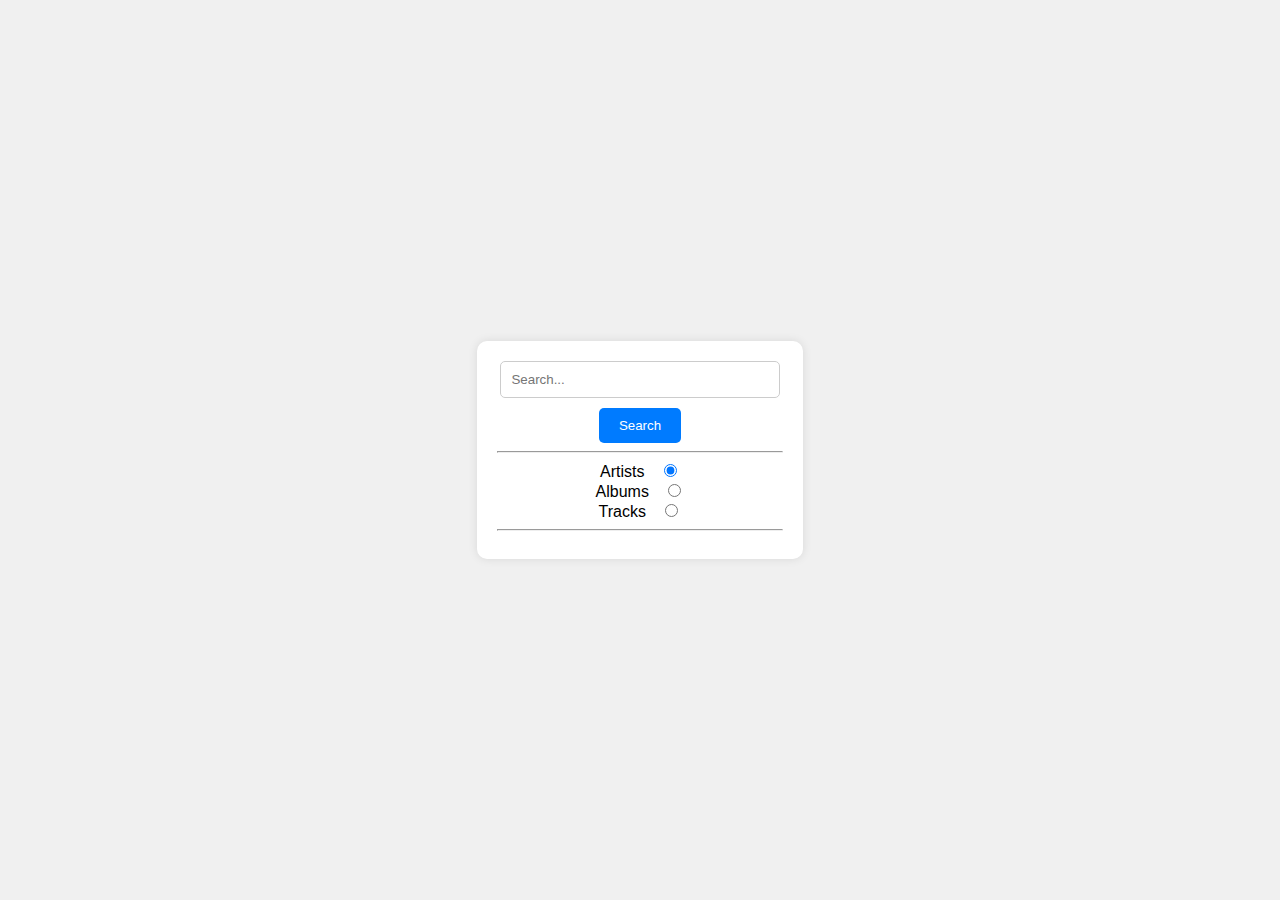
<file: index.html>
<!DOCTYPE html>
<html lang="en">
  <head>
    <meta charset="UTF-8" />
    <meta name="viewport" content="width=device-width, initial-scale=1.0" />
    <title>Music Search</title>
    <link rel="stylesheet" href="style.css" />
  </head>
  <body>
    <div class="container">
      <input
        class="searchBar"
        type="text"
        id="searchInput"
        placeholder="Search..."
      />
      <button id="searchButton">Search</button>
      <hr />
      <div id="searchType">
        <label for="artistRadio" class="square">Artists</label>
        <input
          type="radio"
          id="artistRadio"
          name="searchType"
          value="artist"
          checked
        />
        <br />
        <label for="albumRadio" class="square">Albums</label>
        <input
          type="radio"
          id="albumRadio"
          name="searchType"
          value="albums-with-artists-and-tracks"
        />
        <br />
        <label for="trackRadio" class="square">Tracks</label>
        <input type="radio" id="trackRadio" name="searchType" value="tracks" />
        <hr />
      </div>
      <div id="resultsContainer" class="grid-container">
        <div class="inner-grid"></div>
      </div>
    </div>
    <script type="module" src="script.js"></script>
  </body>
</html>
</file>
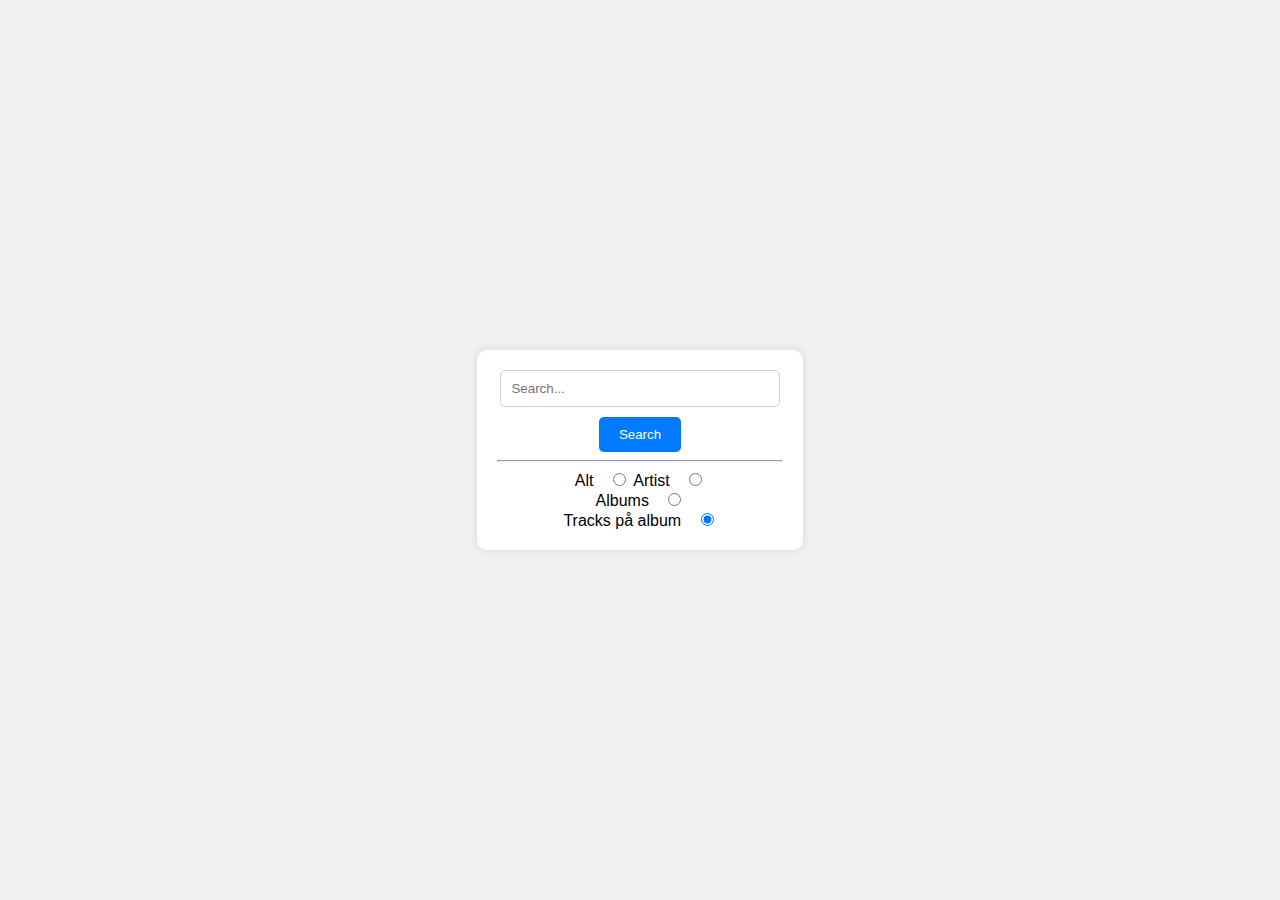
<file: Frontend/index.html>
<!DOCTYPE html>
<html lang="en">
  <head>
    <meta charset="UTF-8" />
    <meta name="viewport" content="width=device-width, initial-scale=1.0" />
    <title>Music Search</title>
    <link rel="stylesheet" href="style.css" />
  </head>
  <body>
    <div class="container">
      <input
        class="searchBar"
        type="text"
        id="searchInput"
        placeholder="Search..."
      />
      <button id="searchButton">Search</button>
      <hr />
      <div id="searchType">
        <label for="altRadio">Alt</label>
        <input type="radio" id="altRadio" name="searchType" value="searchAll" />

        <label for="artistRadio">Artist</label>
        <input type="radio" id="artistRadio" name="searchType" value="artist" />
        <br />
        <label for="albumRadio">Albums</label>
        <input
          type="radio"
          id="albumRadio"
          name="searchType"
          value="albums-with-artists-and-tracks"
        />
        <br />
        <label for="trackRadio">Tracks på album</label>
        <input
          type="radio"
          id="trackRadio"
          name="searchType"
          value="tracks"
          checked
        />
      </div>
      <div id="resultsContainer"></div>
    </div>

    <script type="text/javascript" src="script.js"></script>
  </body>
</html>
</file>
<file: style.css>
body {
    background-color: #f0f0f0;
    font-family: Arial, sans-serif;
    margin: 0;
    padding: 0;
    display: flex;
    justify-content: center;
    align-items: center;
    height: 100vh;
    overflow-y: hidden;

  }
  
  .container {
    background-color: #fff;
    padding: 20px;
    border-radius: 10px;
    box-shadow: 0 0 10px rgba(0, 0, 0, 0.1);
    text-align: center;
    animation: slideIn 1s ease-in-out;
    overflow-y: hidden;
  }
  
  input[type="text"] {
    padding: 10px;
    border: 1px solid #ccc;
    border-radius: 5px;
    width: 90%;
    margin-bottom: 10px;
  }
  
  button {
    background-color: #007bff;
    color: #fff;
    border: none;
    padding: 10px 20px;
    border-radius: 5px;
    cursor: pointer;
    transition: background-color 0.3s ease;
  }
  
  button:hover {
    background-color: #0056b3;
  }
  
  label {
    display: inline-block;
    margin-right: 10px;
  }
  
  .searchBar {
    width: 15px;
  }
  
/* Update the CSS for the grid-container */
.grid-container {
    max-height: 400px; /* Set a fixed height for the container; adjust as needed */
    overflow-y: auto; /* Enable vertical scrolling if content exceeds the container's height */
    overflow-x: hidden; /* Hide horizontal scrollbar (if any) */
    white-space: nowrap; /* Prevent items from wrapping to the next line */
  }
  
  /* Add CSS for the inner grid */
  .inner-grid {
    display: grid;
    grid-template-columns: repeat(3, 1fr); /* Display three items per row */
    gap: 10px; /* Adjust the gap between grid items */
    /* Remove padding for the inner grid, or adjust as needed */
  }
  
  /* Add CSS for the grid items */
  .grid-item {
    background-color: #fff;
    padding: 10px;
    border: 1px solid #ccc;
    border-radius: 5px;
    box-shadow: 0 0 5px rgba(0, 0, 0, 0.2);
    text-align: left;
    width: 100%; /* Ensure each grid item takes up the full width of its container */
  }
</file>
<file: Frontend/style.css>
body {
    background-color: #f0f0f0;
    font-family: Arial, sans-serif;
    margin: 0;
    padding: 0;
    display: flex;
    justify-content: center;
    align-items: center;
    height: 100vh;
}

.container {
    background-color: #fff;
    padding: 20px;
    border-radius: 10px;
    box-shadow: 0 0 10px rgba(0, 0, 0, 0.1);
    text-align: center;
    animation: slideIn 1s ease-in-out;
}

input[type="text"] {
    padding: 10px;
    border: 1px solid #ccc;
    border-radius: 5px;
    width: 90%;
    margin-bottom: 10px;
}

button {
    background-color: #007bff;
    color: #fff;
    border: none;
    padding: 10px 20px;
    border-radius: 5px;
    cursor: pointer;
    transition: background-color 0.3s ease;
}

button:hover {
    background-color: #0056b3;
}

label {
    display: inline-block;
    margin-right: 10px;
}
 
.searchBar {
    width: 15px;
}


@keyframes slideIn {
    0% {
        transform: translateY(-50px);
        opacity: 0;
    }
    100% {
        transform: translateY(0);
        opacity: 1;
    }
}
</file>
